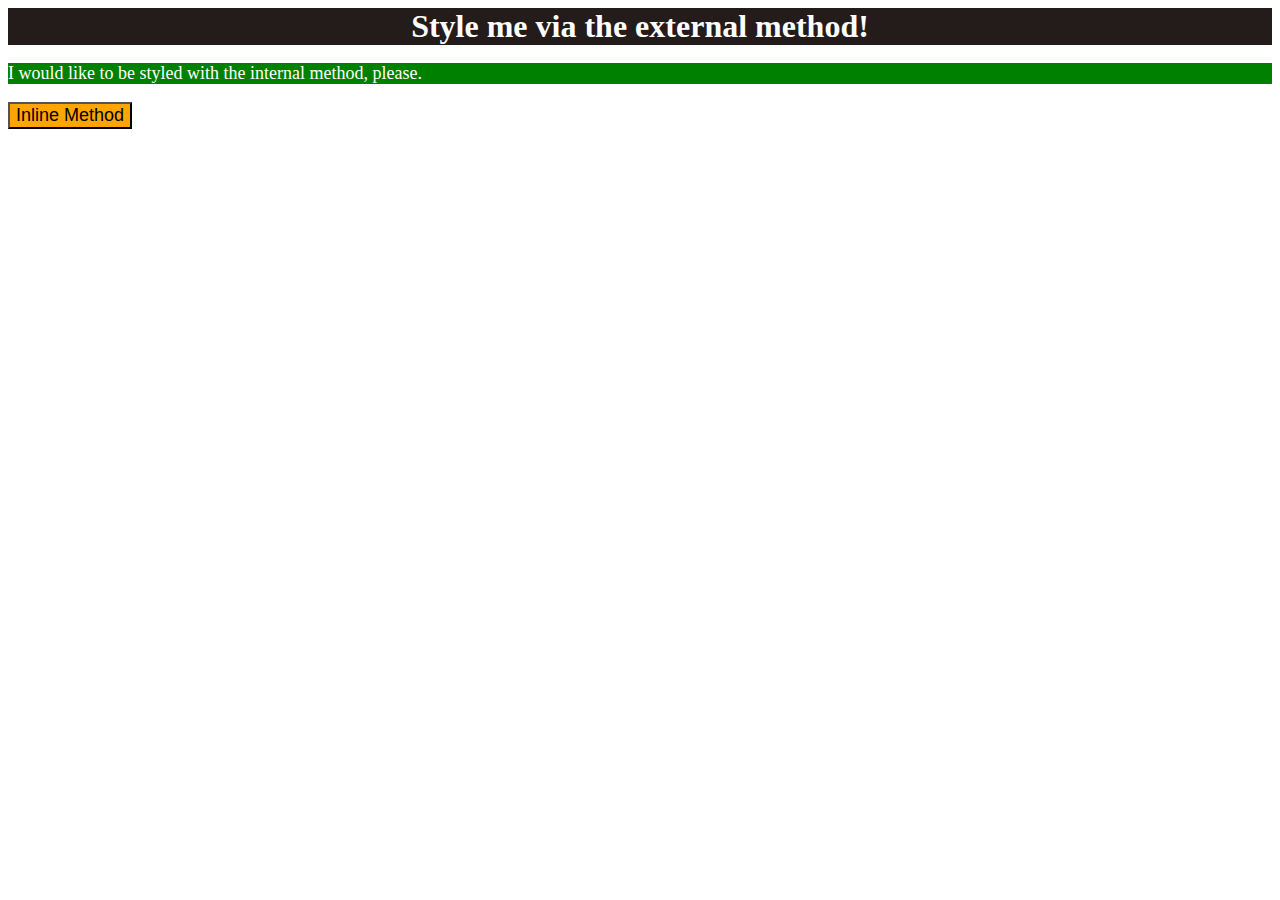
<file: foundations/01-css-methods/index.html>
<!DOCTYPE html>
<html lang="en">
  <head>
    <style>
      p{
        background-color: green;
        color: white; 
        font-size: 18px;
      }
    </style>
    <meta charset="UTF-8">
    <meta http-equiv="X-UA-Compatible" content="IE=edge">
    <meta name="viewport" content="width=device-width, initial-scale=1.0">
    <link rel="stylesheet" href="./styles/styles.css">
    <title>Methods for Adding CSS</title>
  </head>
  <body>
    <div>Style me via the external method!</div>
    <p>I would like to be styled with the internal method, please.</p>
    <button style="background-color: orange; font-size: 18px;">Inline Method</button>
  </body>
</html>
</file>
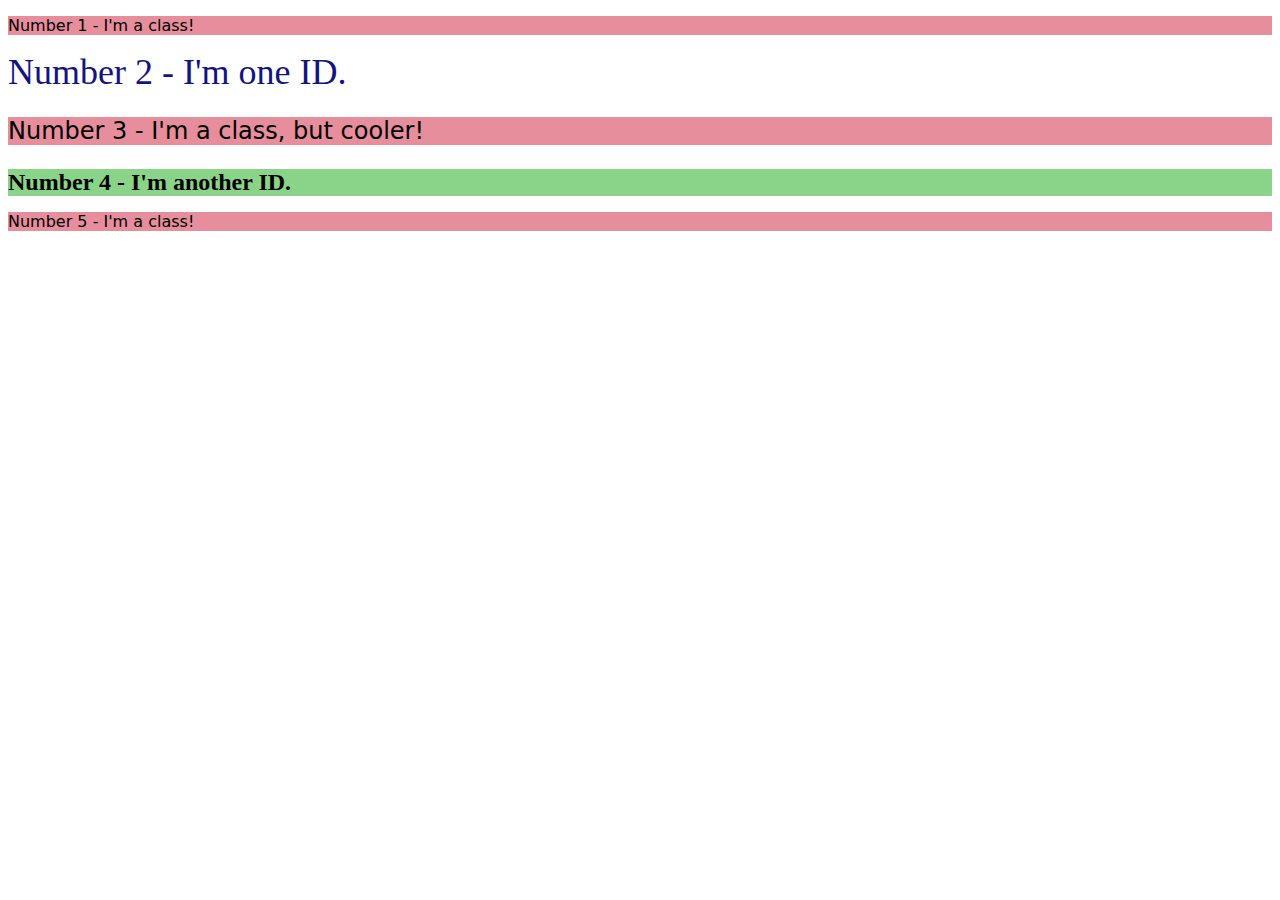
<file: foundations/02-class-id-selectors/index.html>
<!DOCTYPE html>
<html lang="en">
  <head>
    <meta charset="UTF-8">
    <meta http-equiv="X-UA-Compatible" content="IE=edge">
    <meta name="viewport" content="width=device-width, initial-scale=1.0">
    <title>Class and ID Selectors</title>
    <link rel="stylesheet" href="style.css">
  </head>
  <body>
    <p class="pinkstyle">Number 1 - I'm a class!</p>
    <div id="elemtwo">Number 2 - I'm one ID.</div>
    <p class="pinkstyle elemthree">Number 3 - I'm a class, but cooler!</p>
    <div id="elemfour">Number 4 - I'm another ID.</div>
    <p class="pinkstyle">Number 5 - I'm a class!</p>
  </body>
</html>
</file>
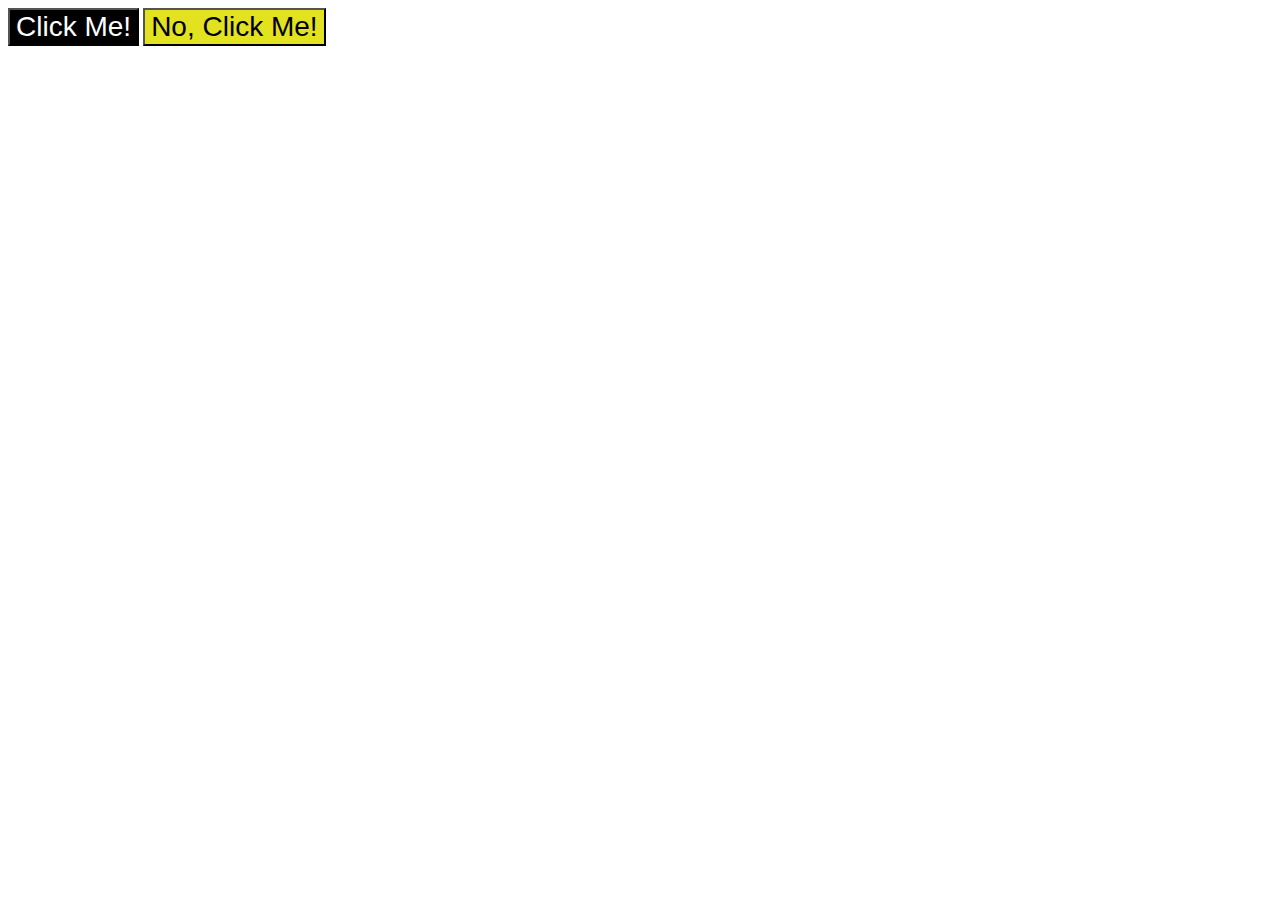
<file: foundations/03-grouping-selectors/index.html>
<!DOCTYPE html>
<html lang="en">
  <head>
    <meta charset="UTF-8">
    <meta http-equiv="X-UA-Compatible" content="IE=edge">
    <meta name="viewport" content="width=device-width, initial-scale=1.0">
    <title>Grouping Selectors</title>
    <link rel="stylesheet" href="style.css">
  </head>
  <body>
    <button class="leftbutton">Click Me!</button>
    <button class="rightbutton">No, Click Me!</button>
  </body>
</html>
</file>
<file: foundations/01-css-methods/styles/styles.css>
div{
    background-color: rgb(36, 27, 27);
    font-size: 32px;
    text-align: center;
    font-weight: bold;
    color: white; 
}
</file>
<file: foundations/02-class-id-selectors/style.css>
.pinkstyle{
    background-color: #e78e9d;
    font-family: verdana, "DejaVu Sans", sans-serif;
}

.pinkstyle.elemthree{
    font-size: 24px;
}

#elemtwo{
    color: #141480;
    font-size: 36px;
}

#elemfour{
    background-color: #8ad48a;
    font-size: 24px;
    font-weight: 700;
}
</file>
<file: foundations/03-grouping-selectors/style.css>
.leftbutton,
.rightbutton{
    font-size: 28px;
    font-family: Helvetica, "Times New Roman", sans-serif;
}

.leftbutton{
    background-color: #000000;
    color: #ffffff;
}

.rightbutton{
    background-color: #e2e220 ;
}
</file>
